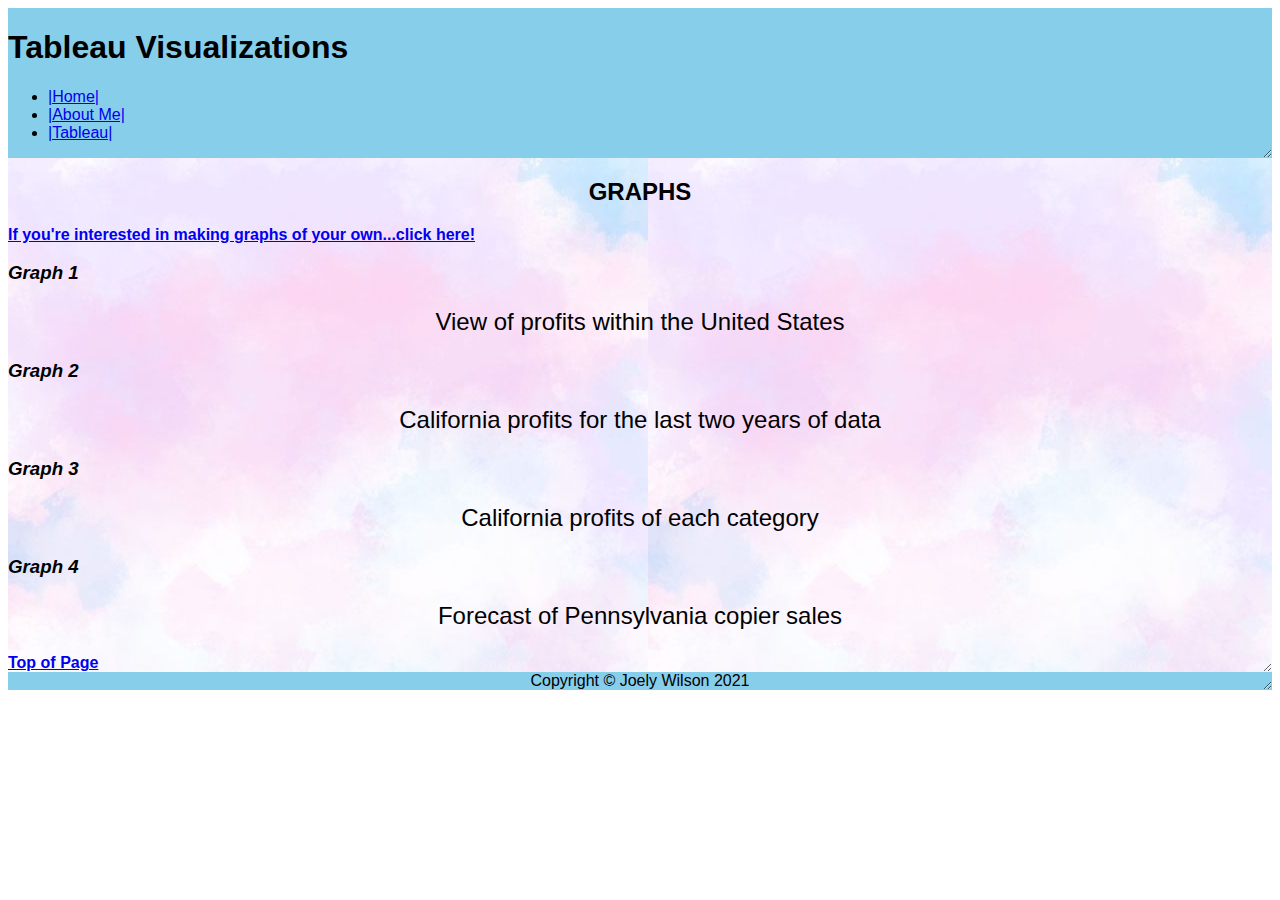
<file: html/tableau.html>
<!-- Joely Wilson - Last edited 12/10 --> 

<!DOCTYPE html>

<html lang="en">
    
    <header>

        <div class="navigation">

            <title>Joely Wilson - WebDevProject</title>

            <h1>Tableau Visualizations</h1>

                <meta charset="utf-8"/>

                <link href="../styles/bootstyles.css" rel="stylesheet" />

                <ul class=>
                    <li><a href="../index.html">|Home|</a></li>
                    <li><a href="about.html">|About Me|</a></li>
                    <li><a href="tableau.html">|Tableau|</a></li>
                </ul>

        </div>

    </header>

    <body>

        <div class="tableau">

            <h2 class="section-heading">GRAPHS</h2>
                <a class="info" href="https://public.tableau.com/en-us/s/"target="_blank">If you're interested in making graphs of your own...click here!</a>
            <p></p>
            
            <h3 class="title">Graph 1</h3>
                <div class='tableauPlaceholder' id='viz1639174042934' style='position: relative'><object class='tableauViz'  style='display:none;'><param name='host_url' value='https%3A%2F%2Fpublic.tableau.com%2F' /> <param name='embed_code_version' value='3' /> <param name='site_root' value='' /><param name='name' value='WebDevGraphs_16391739425370&#47;Sheet1' /><param name='tabs' value='no' /><param name='toolbar' value='yes' /><param name='animate_transition' value='yes' /><param name='display_static_image' value='yes' /><param name='display_spinner' value='yes' /><param name='display_overlay' value='yes' /><param name='display_count' value='yes' /><param name='language' value='en-US' /><param name='filter' value='publish=yes' /></object></div>                <script type='text/javascript'>                    var divElement = document.getElementById('viz1639174042934');                    var vizElement = divElement.getElementsByTagName('object')[0];                    vizElement.style.width='100%';vizElement.style.height=(divElement.offsetWidth*0.75)+'px';                    var scriptElement = document.createElement('script');                    scriptElement.src = 'https://public.tableau.com/javascripts/api/viz_v1.js';                    vizElement.parentNode.insertBefore(scriptElement, vizElement);                </script>
                    <p class="description">View of profits within the United States</p>

            <h3 class="title">Graph 2</h3>
                <div class='tableauPlaceholder' id='viz1639174385314' style='position: relative'><object class='tableauViz'  style='display:none;'><param name='host_url' value='https%3A%2F%2Fpublic.tableau.com%2F' /> <param name='embed_code_version' value='3' /> <param name='site_root' value='' /><param name='name' value='WebDevGraphs_16391739425370&#47;Sheet2' /><param name='tabs' value='no' /><param name='toolbar' value='yes' /><param name='animate_transition' value='yes' /><param name='display_static_image' value='yes' /><param name='display_spinner' value='yes' /><param name='display_overlay' value='yes' /><param name='display_count' value='yes' /><param name='language' value='en-US' /><param name='filter' value='publish=yes' /></object></div>                <script type='text/javascript'>                    var divElement = document.getElementById('viz1639174385314');                    var vizElement = divElement.getElementsByTagName('object')[0];                    vizElement.style.width='100%';vizElement.style.height=(divElement.offsetWidth*0.75)+'px';                    var scriptElement = document.createElement('script');                    scriptElement.src = 'https://public.tableau.com/javascripts/api/viz_v1.js';                    vizElement.parentNode.insertBefore(scriptElement, vizElement);                </script>
                    <p class="description">California profits for the last two years of data</p>
                
            <h3 class="title">Graph 3</h3>
                <div class='tableauPlaceholder' id='viz1639174544104' style='position: relative'><object class='tableauViz'  style='display:none;'><param name='host_url' value='https%3A%2F%2Fpublic.tableau.com%2F' /> <param name='embed_code_version' value='3' /> <param name='site_root' value='' /><param name='name' value='WebDevGraphs_16391739425370&#47;Sheet3' /><param name='tabs' value='no' /><param name='toolbar' value='yes' /><param name='animate_transition' value='yes' /><param name='display_static_image' value='yes' /><param name='display_spinner' value='yes' /><param name='display_overlay' value='yes' /><param name='display_count' value='yes' /><param name='language' value='en-US' /><param name='filter' value='publish=yes' /></object></div>                <script type='text/javascript'>                    var divElement = document.getElementById('viz1639174544104');                    var vizElement = divElement.getElementsByTagName('object')[0];                    vizElement.style.width='100%';vizElement.style.height=(divElement.offsetWidth*0.75)+'px';                    var scriptElement = document.createElement('script');                    scriptElement.src = 'https://public.tableau.com/javascripts/api/viz_v1.js';                    vizElement.parentNode.insertBefore(scriptElement, vizElement);                </script>
                    <p class="description">California profits of each category</p>

            <h3 class="title">Graph 4</h3>
                <div class='tableauPlaceholder' id='viz1639174727784' style='position: relative'><object class='tableauViz'  style='display:none;'><param name='host_url' value='https%3A%2F%2Fpublic.tableau.com%2F' /> <param name='embed_code_version' value='3' /> <param name='site_root' value='' /><param name='name' value='WebDevGraphs_16391739425370&#47;Sheet4' /><param name='tabs' value='no' /><param name='toolbar' value='yes' /><param name='animate_transition' value='yes' /><param name='display_static_image' value='yes' /><param name='display_spinner' value='yes' /><param name='display_overlay' value='yes' /><param name='display_count' value='yes' /><param name='language' value='en-US' /><param name='filter' value='publish=yes' /></object></div>                <script type='text/javascript'>                    var divElement = document.getElementById('viz1639174727784');                    var vizElement = divElement.getElementsByTagName('object')[0];                    vizElement.style.width='100%';vizElement.style.height=(divElement.offsetWidth*0.75)+'px';                    var scriptElement = document.createElement('script');                    scriptElement.src = 'https://public.tableau.com/javascripts/api/viz_v1.js';                    vizElement.parentNode.insertBefore(scriptElement, vizElement);                </script>
                    <p class="description">Forecast of Pennsylvania copier sales</p>
                    
            <a class="info" href="#">Top of Page</a>

        </div>

    </body>

    <footer>
       
        <div class="footer">
        
            Copyright &copy; Joely Wilson 2021</div>
    
        </div>

    </footer>

</html>
</file>
<file: styles/bootstyles.css>
.navigation {
    background-color: skyblue;
    font-family:-apple-system, BlinkMacSystemFont, 'Segoe UI', Roboto, Oxygen, Ubuntu, Cantarell, 'Open Sans', 'Helvetica Neue', sans-serif;
    resize: horizontal;
    overflow: auto;
}

.tableau {
    resize: both;
    overflow: auto;
    background-image: url("../images/purplebackground.jpg");
    font-family:'Franklin Gothic Medium', 'Arial Narrow', Arial, sans-serif
}

.info {
    font-family: -apple-system, BlinkMacSystemFont, 'Segoe UI', Roboto, Oxygen, Ubuntu, Cantarell, 'Open Sans', 'Helvetica Neue', sans-serif;
    font-weight: bold;
}

.section-heading {
    text-align: center;
}

.description {
    text-align: center;
    font-size: x-large;
}

.footer {
    background-color: skyblue;
    text-align: center;
    font-family:-apple-system, BlinkMacSystemFont, 'Segoe UI', Roboto, Oxygen, Ubuntu, Cantarell, 'Open Sans', 'Helvetica Neue', sans-serif;
    resize: horizontal;
    overflow: auto;
}

.title {
    font-style: italic;
    font-family:'Franklin Gothic Medium', 'Arial Narrow', Arial, sans-serif
}
</file>
